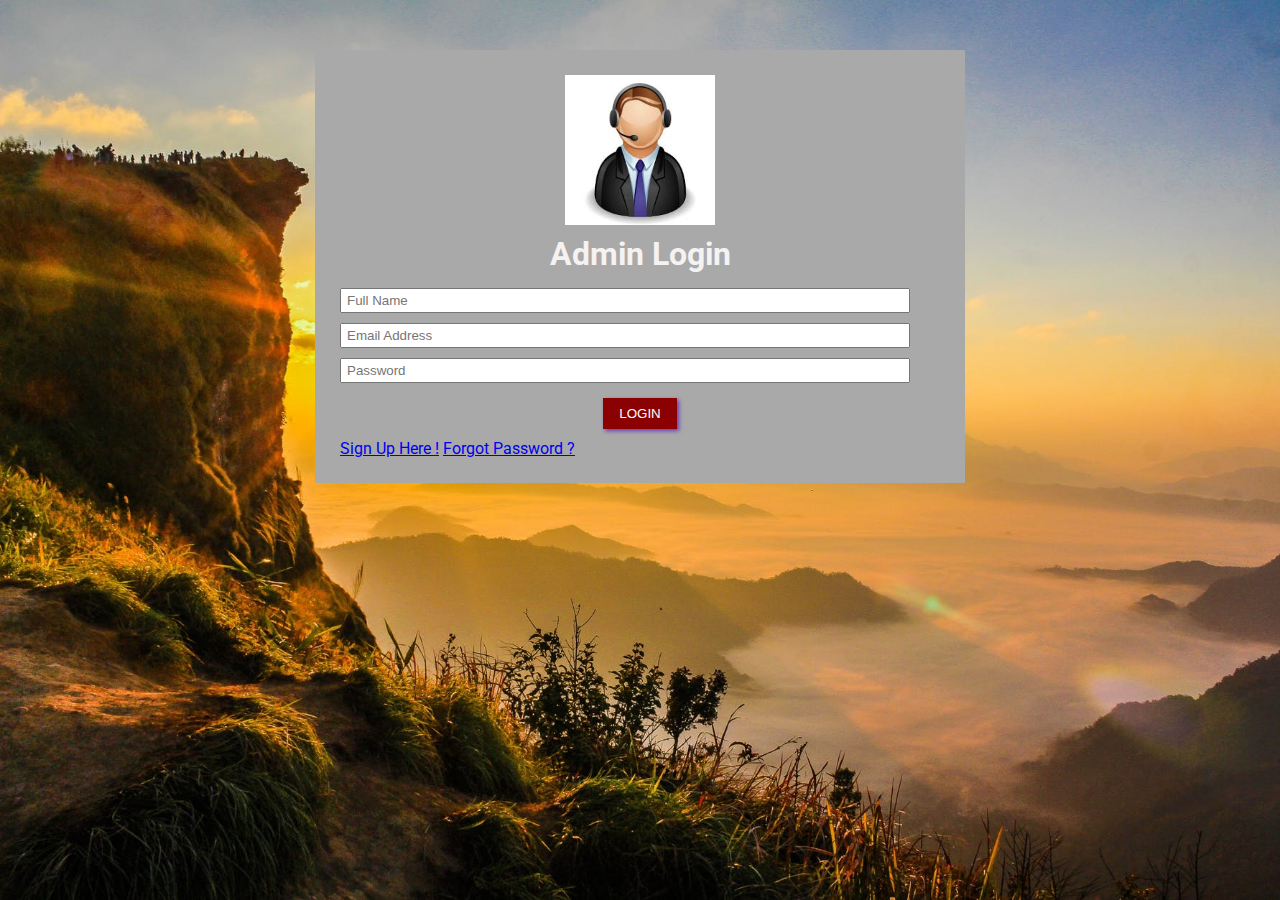
<file: index.html>
<!DOCTYPE.html>

<head>
	<title>Second Class</title>

    <!-- Google Fonts-->
	<link href="https://fonts.googleapis.com/css?family=Roboto:300,400,700&display=swap" rel="stylesheet"> 

	<!-- CSS Theme-->
	<link rel="stylesheet" type="text/css" href="css/style.css">


<body>
	<div class="container"> 
		<div class="login-section">
			<img src="img/AB.png">
			<h2> Admin Login</h2>
			<form>
				<input type="text" placeholder="Full Name" class="form-control">
				<input type="email" placeholder="Email Address" class="form-control">
				<input type="password" placeholder="Password" class="form-control">
				<input type="submit" value="Login" class="btn" >


			</form>	
			<a href="signup.html">Sign Up Here !</a>
			<a href="reset.html">Forgot Password ?</a>

	     
    </div>

</body>

</head>
</file>
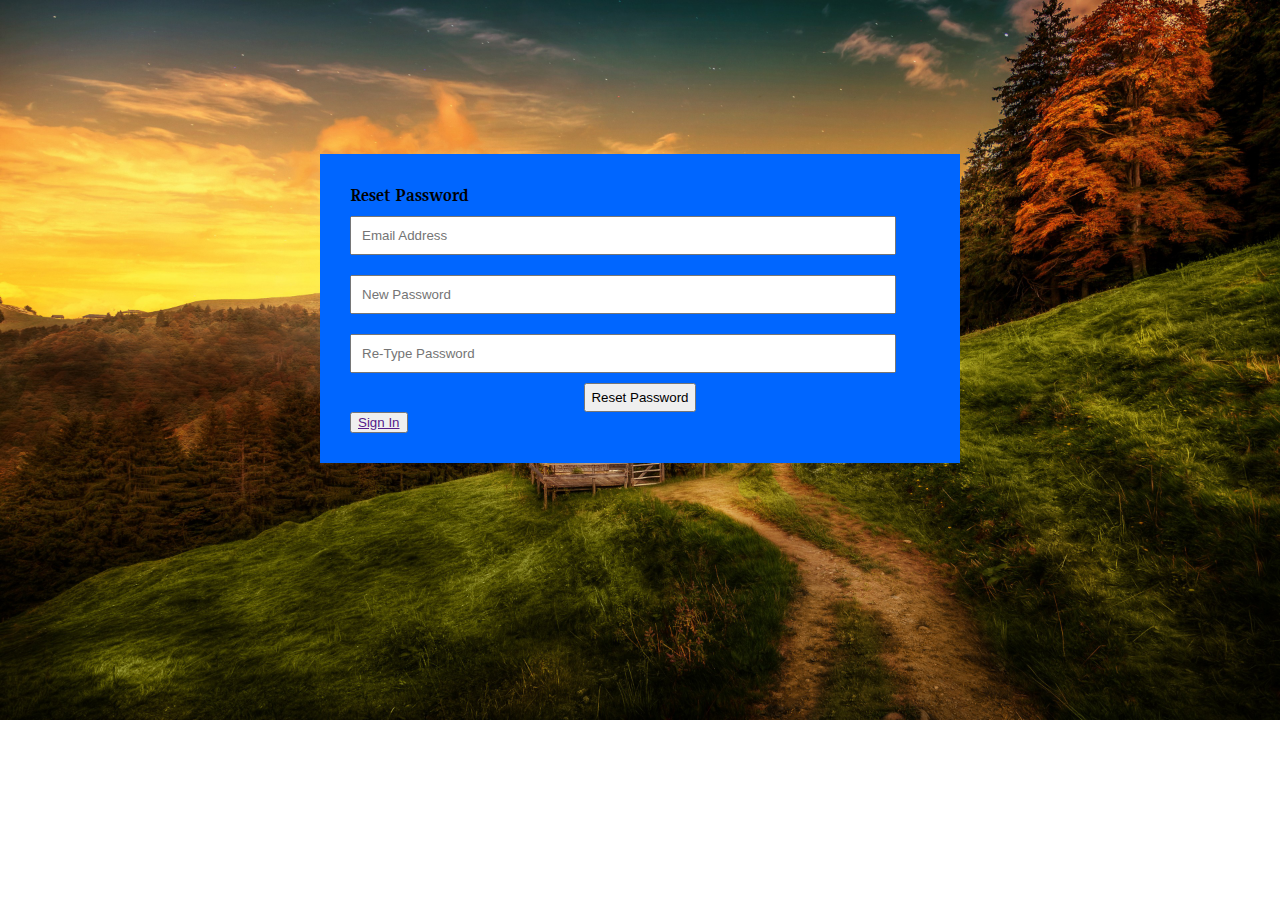
<file: reset page/index.html>
<!DOCTYPE html>
<html>

	<head>

		<title>Reset Page</title>

        <link href="https://fonts.googleapis.com/css?family=Gupter:400,700&display=swap" rel="stylesheet">
		<link rel="stylesheet" type="text/css" href="css/style.css">

	</head>

     <body> 
         <div class="containar">
         <div class="login-section">

            <h3>Reset Password</h3>


            <form>
            	<input type="text" placeholder="Email Address" class="form-control"><br>
            	<input type="password" placeholder="New Password"class="form-control"><br>
            	<input type="password" placeholder="Re-Type Password"class="form-control"><br>
            	<input type="submit" value="Reset Password"class="btn">
            </form>
         <button class="button"><a href="" target="blank">Sign In</a></button>
         </div>
         </div>
         
	</body>

</html>
</file>
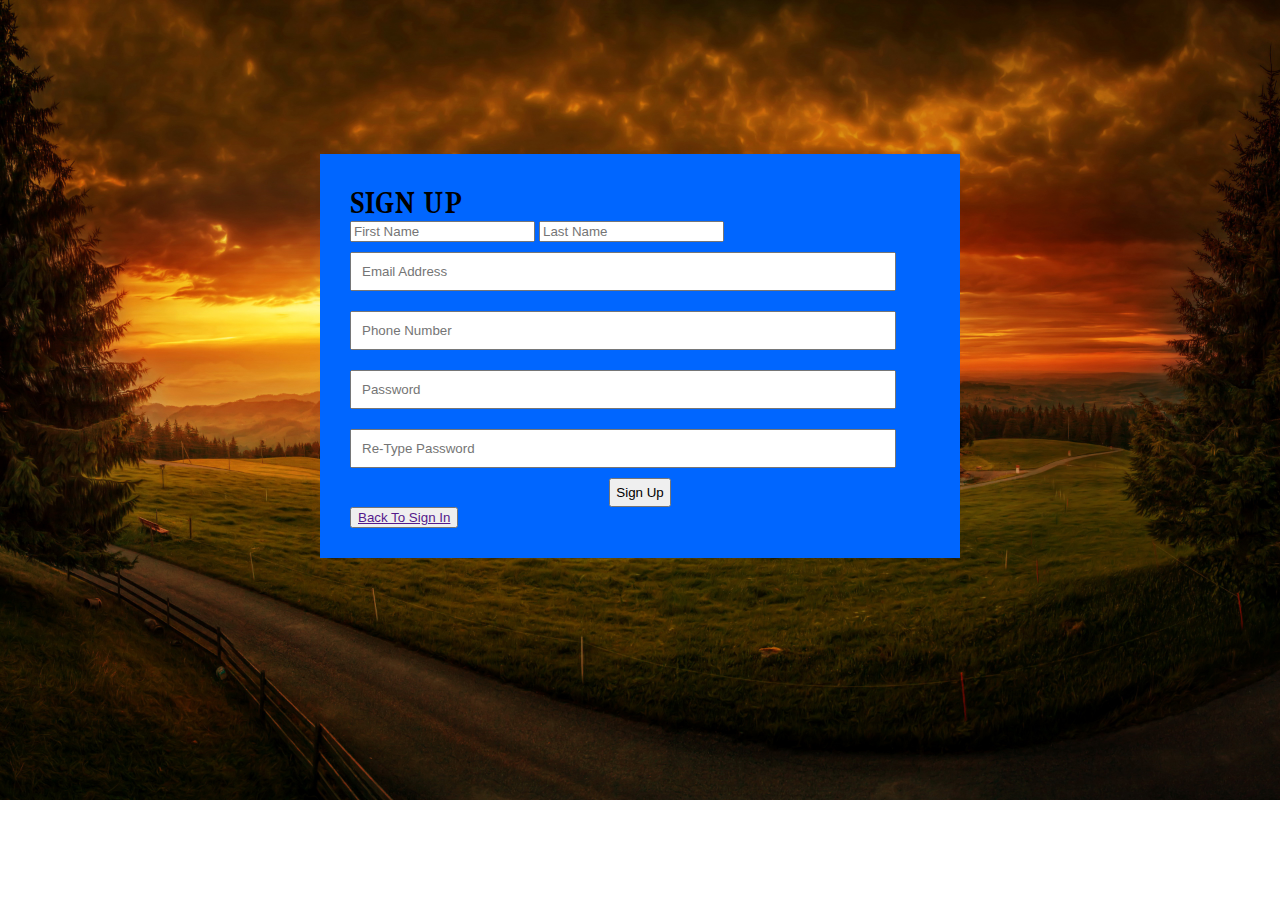
<file: sign up/index.html>
<!DOCTYPE html>
<html>

	<head>

		<title>Page Number 2</title>
        <link href="https://fonts.googleapis.com/css?family=Gupter:400,700&display=swap" rel="stylesheet">
		<link rel="stylesheet" type="text/css" href="css/style.css">

	</head>

     <body> 
         <div class="containar">

         <div class="login-section">

            <h1>SIGN UP</h1>

            

            <form>
            	<input type="text" placeholder="First Name" class="form-controlo"> 
                <input type="text" placeholder="Last Name" class="form-controloo"><br>
            	<input type="text" placeholder="Email Address" class="form-control"><br>
            	<input type="Number" placeholder="Phone Number" class="form-control"><br>
            	<input type="password" placeholder="Password"class="form-control"><br>
            	<input type="password" placeholder="Re-Type Password"class="form-control"><br>
            	<input type="submit" value="Sign Up"class="btn">
            </form>

         <button class="button"><a href="" target="blank">Back To Sign In</button>
         </div>
         </div>
         
	</body>

</html>
</file>
<file: css/style.css>
* {
	margin: 0px;
}

body {
font-family: 'Roboto', sans-serif;
 background: url(../img/jj.jpeg);
 background-size: cover;

}
.container {
	
	width: 650px;
	margin: 50 auto;

}

.container span {
	color:red;
	font-size: 30px;

}
.login-section {
	background-color: darkgrey;
	padding: 25px;


}

.login-section img{
	margin: 0 auto;
	width: 150px;
	display: block;


}
.login-section h2{
color: #f5f2f2;
    text-align: center;
    font-size: 32px;
    margin: 10px 0px;

}

.form-control {
	width: 95%;
	height: 25px;
	padding: 5px;
	margin: 5px 0px;

   

}
.btn {
	margin: 10px auto;
	display: block;
	background: darkred;
	color: white;
	padding: 8px 16px;
	border: none;
	text-transform: uppercase;
	box-shadow: 2px 2px 4px #673AB7;




}
</file>
<file: sign up/css/style.css>
*{
	margin: 0px
}
 body{
 	font-family: 'Gupter', serif;
 	background-image:url(../img/p2.jpg);
 	background-repeat: no-repeat;
 	background-size: cover;

 }
.containar{
		width: 640px;
	margin: 12% auto;


}

.login-section {
    background-color:  #0066ff;
    padding: 30px;
}
.login-section img{

 margin: 5px auto;
    width: 160px;
    display: block;

	
}

   .login-section h2 {
    margin: 0px auto;
    width: 130px;
    }
.form-control{

	
	width: 90%;
	padding: 10px;
	margin: 10px auto;


}

.btn{
  margin: 0px auto;
    padding: 5px;
    display: block;
	
}
</file>
<file: reset page/css/style.css>
*{
	margin: 0px
}

 body{
 	font-family: 'Gupter', serif;
 	background-image:url(../img/reset.jpg);
 	background-repeat: no-repeat;
 	background-size: cover;

 }
.containar{
		width: 640px;
	margin: 12% auto;


}

.login-section {
    background-color:  #0066ff;
    padding: 30px;

}
.login-section img{

 margin: 5px auto;
    width: 160px;
    display: block;

	
}

   .login-section h2 {
    margin: 0px auto;
    width: 130px;
    }

.form-control{

	
	width: 90%;
	padding: 10px;
	margin: 10px auto;
}

.btn{
  margin: 0px auto;
    padding: 5px;
    display: block;
	
}
</file>
